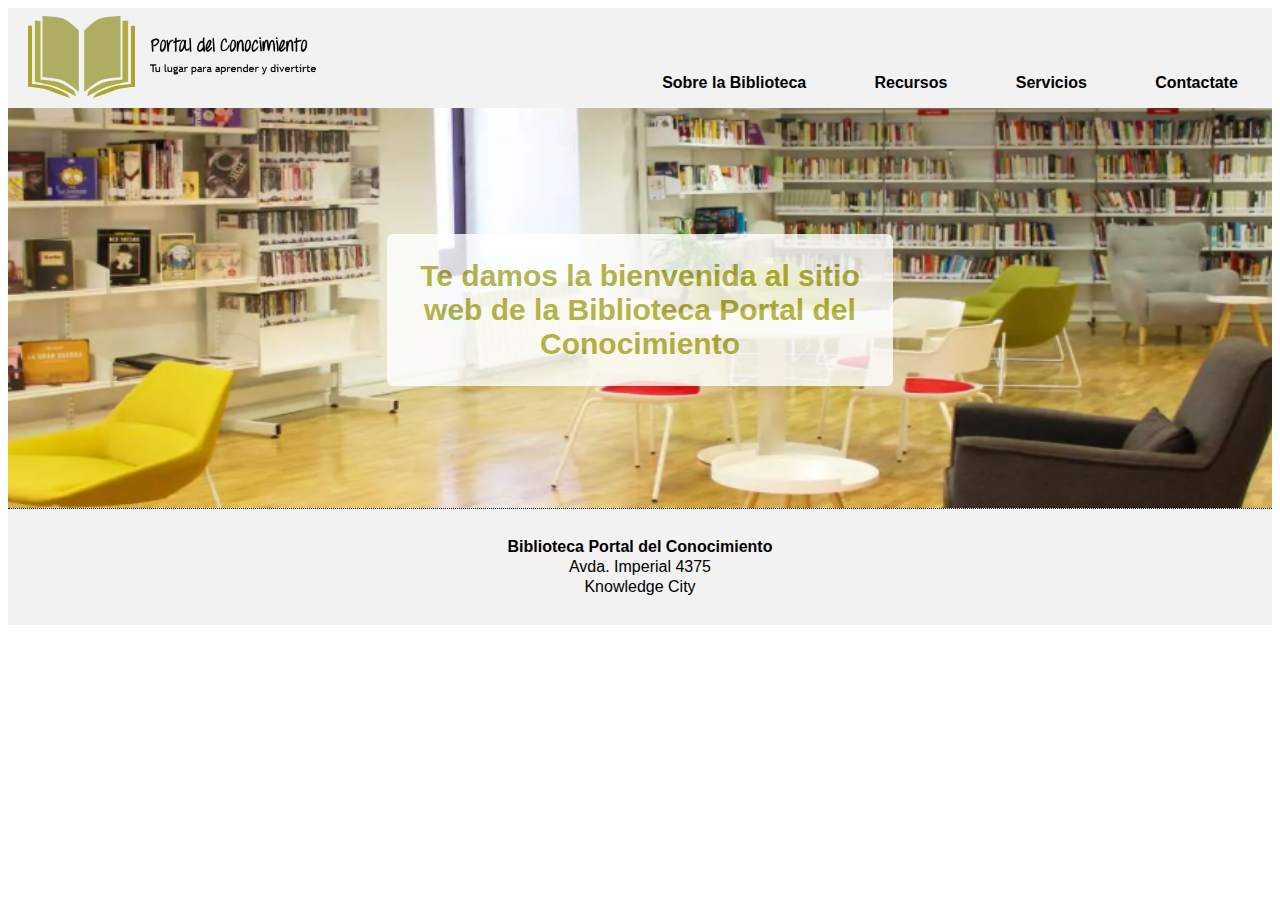
<file: index.html>
<!DOCTYPE html>
<html lang="en">
<head>
    <meta charset="UTF-8">
    <meta name="viewport" content="width=device-width, initial-scale=1.0">
    <link rel="stylesheet" href="/assets/css/style.css">
    <title>Biblioteca Portal del Conocimiento</title>
</head>
<body>
    <section>
        <header id="header"><!-- Header que se repite en todas las páginas -->
            <div id="logo">
                <img src="/assets/img/logobiblio.png" alt="Logo de la Biblioteca"></a>
            </div>
            <div id="menu">
                <p><a href="/assets/pages/sobre-biblioteca.html">Sobre la Biblioteca</a></li>
                <p><a href="/assets/pages/recursos.html">Recursos</a></li>
                <p><a href="/assets/pages/servicios.html">Servicios</a></li>
                <p><a href="/assets/pages/contacto.html">Contactate</a></li>
            </div>
        </header><!-- Fin header que se repite en todas las páginas -->
    </section>
    <main id="home"><!-- Section para imagen de fondo del home -->
        <div id="welcometext"><!-- Div para el texto de Bienvenida -->
            <h2>Te damos la bienvenida al sitio web de la Biblioteca Portal del Conocimiento</p>
        </div><!-- Fin Div para el texto de Bienvenida -->
    </main><!-- Fin Section para imagen de fondo del home -->
    <footer>
        <p><strong>Biblioteca Portal del Conocimiento</strong></p>
        <p>Avda. Imperial 4375</p>
        <p>Knowledge City</p>
    </footer>
</body>
</html>
</file>
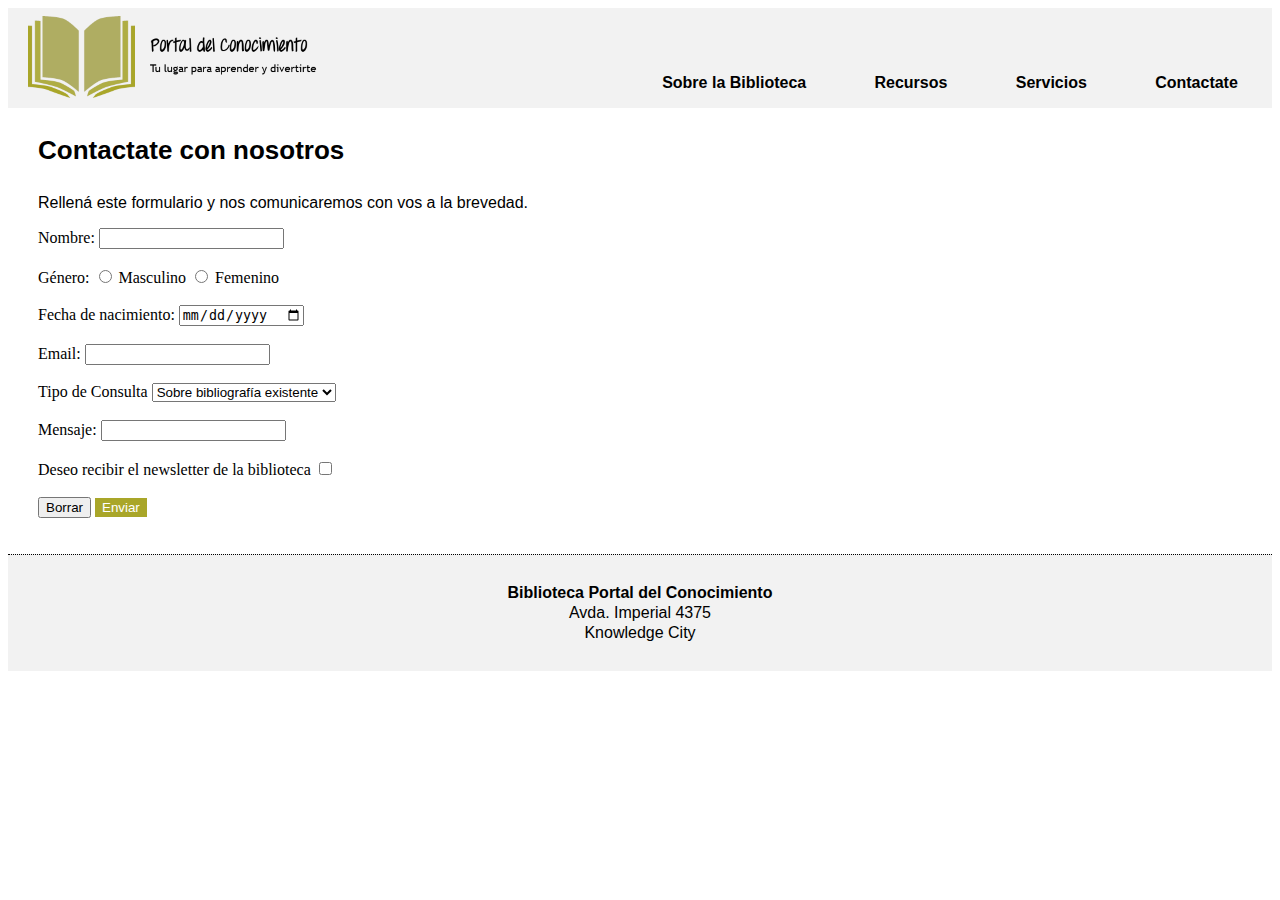
<file: pages/contacto.html>
<!DOCTYPE html>
<html lang="en">
<head>
    <meta charset="UTF-8">
    <meta name="viewport" content="width=device-width, initial-scale=1.0">
    <link rel="stylesheet" href="/assets/css/style.css">
    <title>Contacto</title>
</head>
<body>
    <section>
        <header id="header"><!-- Header que se repite en todas las páginas -->
            <div id="logo">
                <a href="/index.html"><img src="/assets/img/logobiblio.png" alt="Logo de la Biblioteca"></a>
            </div>
            <div id="menu">
                <p><a href="/assets/pages/sobre-biblioteca.html">Sobre la Biblioteca</a></li>
                <p><a href="/assets/pages/recursos.html">Recursos</a></li>
                <p><a href="/assets/pages/servicios.html">Servicios</a></li>
                <p><a href="/assets/pages/contacto.html">Contactate</a></li>
            </div>
        </header><!-- Fin header que se repite en todas las páginas -->
    </section>
    <section class="marginleft"><!-- Sección con margen izquierdo -->
    <h1>Contactate con nosotros</h1>
    <p>Rellená este formulario y nos comunicaremos con vos a la brevedad. </p>
    <form action="/submit" method="post">
        <label for="nombre">Nombre:</label>
        <input type="text" id="name" name="nombre" required>
        <br><br>
        <label for="género">Género: </label>
        <input type="radio" name="masculino" id="masculino">
        <label for="masculino">Masculino</label>
        <input type="radio" name="femenino" id="femenino">
        <label for="femenino">Femenino</label>
        <br><br>
        <label for="nacimiento">Fecha de nacimiento: </label>
        <input type="date" name="" id="">
        <br><br>
        <label for="email">Email:</label>
        <input type="email" name="" id="">
        <br><br>
        <label for="tipo">Tipo de Consulta</label>
        <select name="" id="">
            <option value="bibliografia">Sobre bibliografía existente</option>
            <option value="servicios">Sobre servicios</option>
            <option value="otros">Otros asuntos</option>
        </select>
        <br><br>
        <label for="mensaje">Mensaje:</label>
        <input type="text area" name="mensaje" id="mensaje">
        <br><br>
        <label for="suscribirse">Deseo recibir el newsletter de la biblioteca</label>
        <input type="checkbox" name="" id="">
        <br><br>
        <input type="reset" value="Borrar">
        <input type="submit" value="Enviar">
    </form>
    <br>
    <br>
    </section><!-- Fin sección con margen izquierdo -->
    <footer>
        <p><strong>Biblioteca Portal del Conocimiento</strong></p>
        <p>Avda. Imperial 4375</p>
        <p>Knowledge City</p>
    </footer>
</body>
</html>
</file>
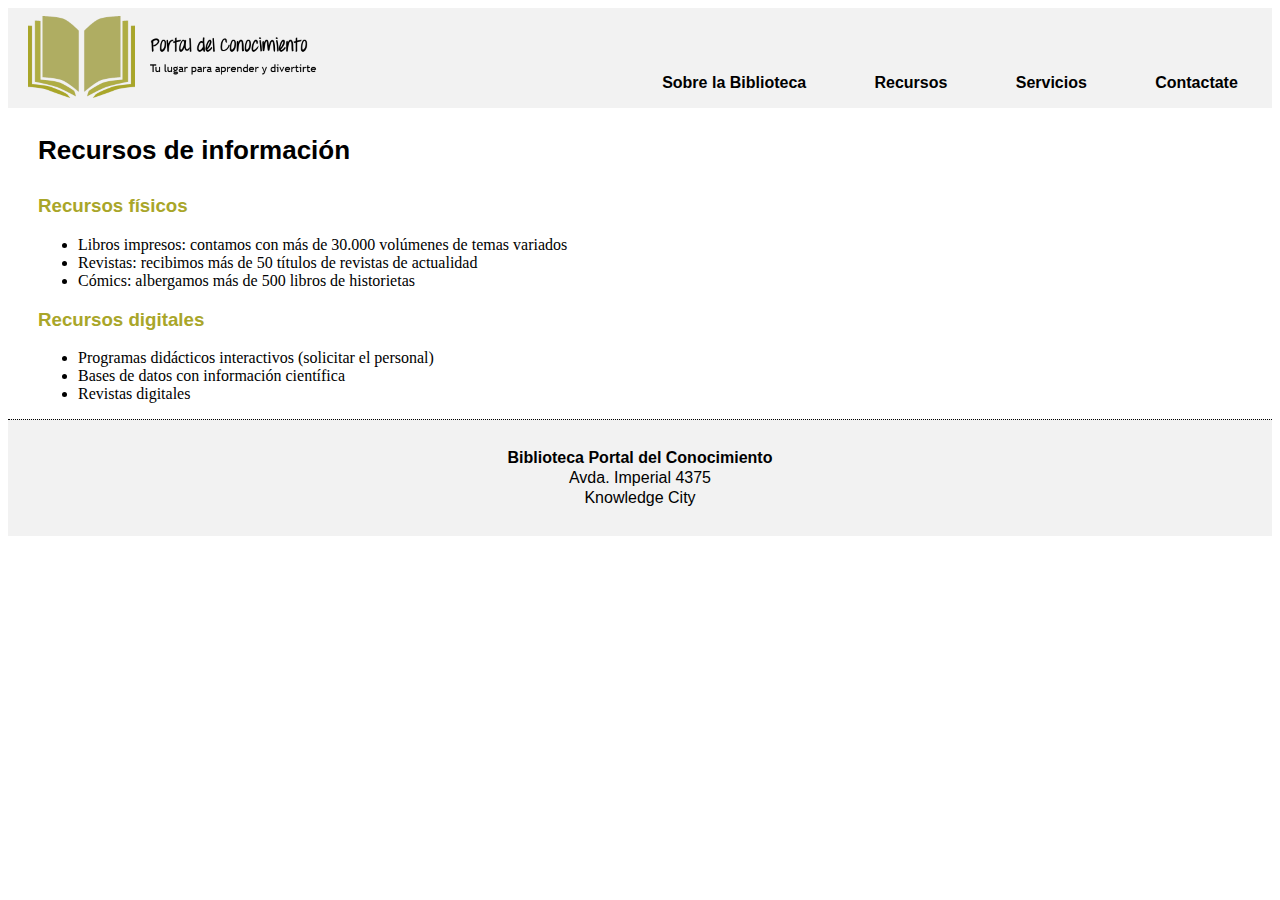
<file: pages/recursos.html>
<!DOCTYPE html>
<html lang="en">
<head>
    <meta charset="UTF-8">
    <meta name="viewport" content="width=device-width, initial-scale=1.0">
    <link rel="stylesheet" href="/assets/css/style.css">
    <title>Recursos de información</title>
</head>
<body>
    <section>
        <header id="header"><!-- Header que se repite en todas las páginas -->
            <div id="logo">
                <a href="/index.html"><img src="/assets/img/logobiblio.png" alt="Logo de la Biblioteca"></a>
            </div>
            <div id="menu">
                <p><a href="/assets/pages/sobre-biblioteca.html">Sobre la Biblioteca</a></li>
                <p><a href="/assets/pages/recursos.html">Recursos</a></li>
                <p><a href="/assets/pages/servicios.html">Servicios</a></li>
                <p><a href="/assets/pages/contacto.html">Contactate</a></li>
            </div>
        </header><!-- Fin header que se repite en todas las páginas -->
    </section>
    <main class="marginleft"><!-- Sección con margen izquierdo -->
        <h1>Recursos de información</h1>
        <h3>Recursos físicos</h3>
        <ul>
            <li>Libros impresos: contamos con más de 30.000 volúmenes de temas variados</li>
            <li>Revistas: recibimos más de 50 títulos de revistas de actualidad</li>
            <li>Cómics: albergamos más de 500 libros de historietas</li>
        </ul>
        <h3>Recursos digitales</h3>
        <ul>
            <li>Programas didácticos interactivos (solicitar el personal)</li>
            <li>Bases de datos con información científica</li>
            <li>Revistas digitales </li>
        </ul>
    </main><!-- Fin sección con margen izquierdo -->
    <footer>
        <p><strong>Biblioteca Portal del Conocimiento</strong></p>
        <p>Avda. Imperial 4375</p>
        <p>Knowledge City</p>
    </footer>
</body>
</html>
</file>
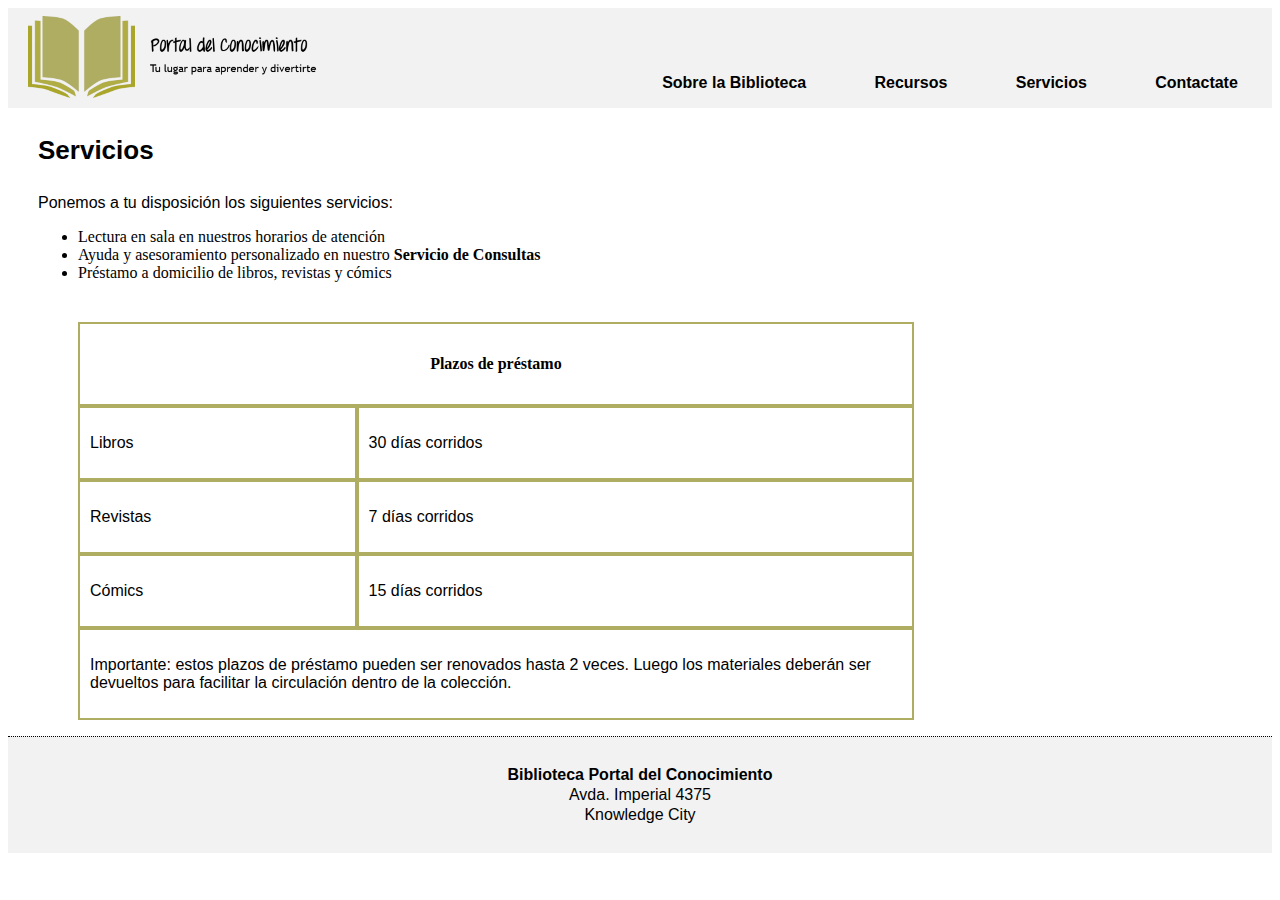
<file: pages/servicios.html>
<!DOCTYPE html>
<html lang="en">
<head>
    <meta charset="UTF-8">
    <meta name="viewport" content="width=device-width, initial-scale=1.0">
    <link rel="stylesheet" href="/assets/css/style.css">
    <title>Servicios</title>
</head>
<body>
    <section>
        <header id="header"><!-- Header que se repite en todas las páginas -->
            <div id="logo">
                <a href="/index.html"><img src="/assets/img/logobiblio.png" alt="Logo de la Biblioteca"></a>
            </div>
            <div id="menu">
                <p><a href="/assets/pages/sobre-biblioteca.html">Sobre la Biblioteca</a></li>
                <p><a href="/assets/pages/recursos.html">Recursos</a></li>
                <p><a href="/assets/pages/servicios.html">Servicios</a></li>
                <p><a href="/assets/pages/contacto.html">Contactate</a></li>
            </div>
        </header><!-- Fin header que se repite en todas las páginas -->
    </section>
    <main class="marginleft"><!-- Sección con margen izquierdo -->
    <h1>Servicios</h1>
    <p>Ponemos a tu disposición los siguientes servicios:</p>
    <ul>
        <li>Lectura en sala en nuestros <a href="horarios.html"></a>horarios de atención</li>
        <li>Ayuda y asesoramiento personalizado en nuestro <strong>Servicio de Consultas</strong></li>
        <li>Préstamo a domicilio de libros, revistas y cómics
            <div class="container-plazos">
                <div class="plazos">
                    <h4>Plazos de préstamo</h2>
                </div>
                <div class="libros">
                    <p>Libros</p>
                </div>
                <div class="librosplazo">
                    <p>30 días corridos</p>
                </div>
                <div class="revistas">
                    <p>Revistas</p>
                </div>
                <div class="revplazo">
                    <p>7 días corridos</p>
                </div>
                <div class="comics">
                    <p>Cómics</p>
                </div>
                <div class="comicplazo">
                    <p>15 días corridos</p>
                </div>
                <div class="nota"> 
                    <p>Importante: estos plazos de préstamo pueden ser renovados hasta 2 veces. Luego los materiales deberán ser devueltos para facilitar la circulación dentro de la colección.</p>
                </div>
            </div>
        </li>
    </ul>
    </main><!-- Fin sección con margen izquierdo -->
    <footer>
        <p><strong>Biblioteca Portal del Conocimiento</strong></p>
        <p>Avda. Imperial 4375</p>
        <p>Knowledge City</p>
    </footer>
</body>
</html>
</file>
<file: assets/css/style.css>
/* Header */
#header {
    width: 100%;
    background-color: #f2f2f2;
    height: 100px;
    display: flex;
    flex-flow: row no-wrap;
    column-gap: 300px;
    justify-content: flex-start;
    align-items: flex-end;
}

header li {
    list-style-type: none;
    font-family: 'Trebuchet MS', 'Lucida Sans Unicode', 'Lucida Grande', 'Lucida Sans', Arial, sans-serif;
    font-size: 16px;
}

/* Elementos del header */

#logo {
    margin-left: 20px;
    margin-bottom: 6px;
}

#menu {
    width: 100%;
    display: flex;
    flex-flow: row no-wrap;
    justify-content: space-around;
    font-weight: 600;
}
/* Fin elementos del header */

/* Div para imagen de fondo del home*/
#home {
    background-image: url("/assets/img/imagehome.png");
    background-size: 100% 100%;
    height: 400px;
}

/* Div para el texto de bienvenida */
#welcometext {
    width: 40%;
    background-color: #ffffff ;
    opacity: 0.8;
    color: #A9A629 ;
    text-align: center;
    margin-left: 30%;
    margin-top: 10%;
    padding: 30;    
    display: inline-block;
    border-radius: 6px;
}

.marginleft {
    margin-left: 30px;
}

#vid-horarios {
    margin: auto;
    width: 70%;
    display: flex;
    flex-flow: row no-wrap;
    gap: 100px;;
}

/* Div para horarios de atención */
#horario {
    background-color: #ffecb3;
    border-radius: 5px;
    padding: 20px 30px 20px 30px;
    box-shadow: 6px 6px 6px #bebbbb;
}



a {
    color: #000000;
    text-decoration: none;
}

h1 {
    font-family: 'Trebuchet MS', 'Lucida Sans Unicode', 'Lucida Grande', 'Lucida Sans', Arial, sans-serif;
    font-size: 26px;
    padding-top: 10px;
    padding-bottom: 10px;
    }

h2 {
    font-family: 'Trebuchet MS', 'Lucida Sans Unicode', 'Lucida Grande', 'Lucida Sans', Arial, sans-serif;
    font-size: 30px;
}

h3 {
    font-family: 'Trebuchet MS', 'Lucida Sans Unicode', 'Lucida Grande', 'Lucida Sans', Arial, sans-serif;
    color: #a9a629;
}

p {
    font-family: 'Trebuchet MS', 'Lucida Sans Unicode', 'Lucida Grande', 'Lucida Sans', Arial, sans-serif;
    font-size: 16px;
}
footer {
    padding-top: 20px;
    padding-bottom: 20px;
    text-align: center;
    line-height: 4px;
    background-color: #f2f2f2 ;
    border-top: dotted 1px;
}

table{
    width: 50%;
    text-align: center;
}

table, th, td {
    border: 1px solid;
    border-collapse: collapse;
    }

.container-plazos {
    width: 70%;
    margin-top: 40px;
    display: grid;
    grid-template-areas:
        "plazos plazos"
        "libros librosplazo"
        "revistas revplazo"
        "comics comicplazo"
        "nota nota";
    grid-template-columns: 1fr 2fr;
}

.container-plazos > div {
    border: solid 2px #AFAD62;
    padding: 10px;
}

.container-plazos > div.plazos {
    grid-area: plazos;
    text-align: center;
}

.container-plazos > div.librosplazo {
    grid-area: librosplazo;
}

.container-plazos > div.revistas {
    grid-area: revistas;
}

.container-plazos > div.revplazo {
    grid-area: revplazo;
}

.container-plazos > div.comics {
    grid-area: comics;
}

.container-plazos > div.comicplazo {
    grid-area: comicplazo;
}

.container-plazos > div.nota {
    grid-area: nota;
}






/* Estilo del botón de Enviar */
input[type=submit] {
    background-color: #A9A629;
    color: #ffffff;
    border: solid 1px #a9a629;
}
</file>
